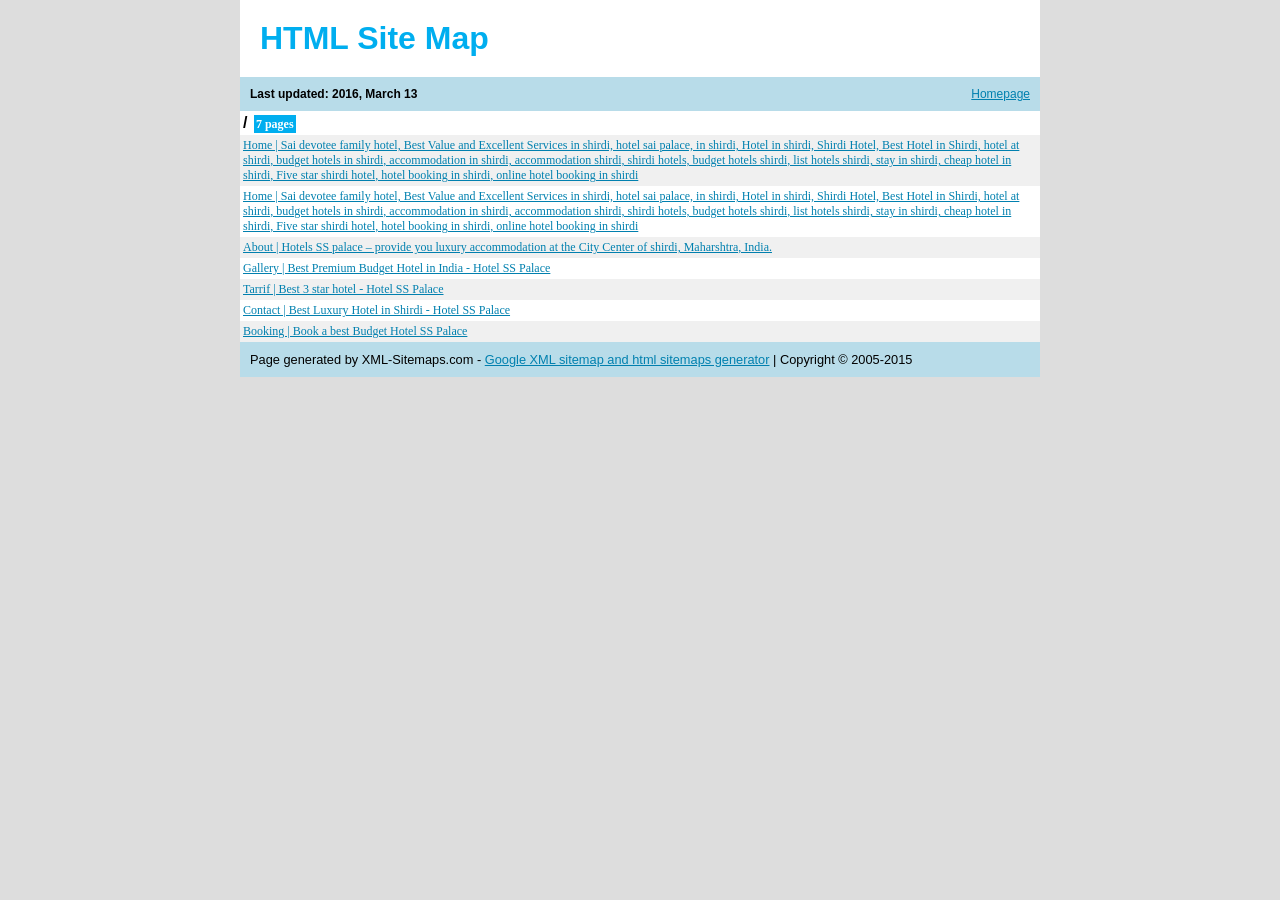
<file: sitemap.html>
<!DOCTYPE html PUBLIC "-//W3C//DTD XHTML 1.0 Transitional//EN" "http://www.w3.org/TR/xhtml1/DTD/xhtml1-transitional.dtd">
<html>
<head>
<title>Site Map  Page 1 - Generated by www.xml-sitemaps.com</title>
<meta http-equiv="Content-type" content="text/html; charset=utf-8" />
<style type="text/css">
body {
background-color: #DDD;
font: normal 80%  "Trebuchet MS", "Helvetica", sans-serif;
margin:0;
text-align:center;
}
#cont{
margin:auto;
width:800px;
text-align:left;
}
a:link,a:visited {
color: #0180AF;
text-decoration: underline;
}
a:hover {
color: #666;
}
h1 {
background-color:#fff;
padding:20px;
color:#00AEEF;
text-align:left;
font-size:32px;
margin:0px;
}
h3 {
font-size:12px;
background-color:#B8DCE9;
margin:0px;
padding:10px;
}
h3 a {
float:right;
font-weight:normal;
display:block;
}
th {
text-align:center;
background-color:#00AEEF;
color:#fff;
padding:4px;
font-weight:normal;
font-size:12px;
}
td {
font-size:12px;
padding:3px;
text-align:left;
}
tr {background: #fff}
tr:nth-child(odd) {background: #f0f0f0}
#footer {
background-color:#B8DCE9;
padding:10px;
}
.pager,.pager a {
background-color:#00AEEF;
color:#fff;
padding:3px;
}
.lhead {
background-color:#fff;
padding:3px;
font-weight:bold;
font-size:16px;
}
.lpart {
background-color:#f0f0f0;
padding:0px;
}
.lpage {
font:normal 12px verdana;
}
.lcount {
background-color:#00AEEF;
color:#fff;
padding:2px;
margin:2px;
font:bold 12px verdana;
}
a.aemphasis {
color:#009;
font-weight:bold;
}
</style>

</head>
<body>
<div id="cont">
<h1>HTML Site Map</h1>
<h3><a href="http://hotelsspalace.com">Homepage</a>
Last updated: 2016, March 13
</h3>


<table cellpadding="0" cellspacing="0" border="0" width="100%">

<tr valign="top">
<td class="lpart" colspan="100"><div class="lhead">/
<span class="lcount">7 pages</span></div>

<table cellpadding="0" cellspacing="0" border="0" width="100%">

<tr><td class="lpage"><a href="http://hotelsspalace.com/" title="Home | Sai devotee family hotel, Best Value and Excellent Services in shirdi, hotel sai palace, in shirdi, Hotel in shirdi, Shirdi Hotel, Best Hotel in Shirdi, hotel at shirdi, budget hotels in shirdi, accommodation in shirdi, accommodation shirdi, shirdi hotels, budget hotels shirdi, list hotels shirdi, stay in shirdi, cheap hotel in shirdi, Five star shirdi hotel, hotel booking in shirdi, online hotel booking in shirdi">Home | Sai devotee family hotel, Best Value and Excellent Services in shirdi, hotel sai palace, in shirdi, Hotel in shirdi, Shirdi Hotel, Best Hotel in Shirdi, hotel at shirdi, budget hotels in shirdi, accommodation in shirdi, accommodation shirdi, shirdi hotels, budget hotels shirdi, list hotels shirdi, stay in shirdi, cheap hotel in shirdi, Five star shirdi hotel, hotel booking in shirdi, online hotel booking in shirdi</a></td></tr>
<tr><td class="lpage"><a href="http://hotelsspalace.com/index.html" title="Home | Sai devotee family hotel, Best Value and Excellent Services in shirdi, hotel sai palace, in shirdi, Hotel in shirdi, Shirdi Hotel, Best Hotel in Shirdi, hotel at shirdi, budget hotels in shirdi, accommodation in shirdi, accommodation shirdi, shirdi hotels, budget hotels shirdi, list hotels shirdi, stay in shirdi, cheap hotel in shirdi, Five star shirdi hotel, hotel booking in shirdi, online hotel booking in shirdi">Home | Sai devotee family hotel, Best Value and Excellent Services in shirdi, hotel sai palace, in shirdi, Hotel in shirdi, Shirdi Hotel, Best Hotel in Shirdi, hotel at shirdi, budget hotels in shirdi, accommodation in shirdi, accommodation shirdi, shirdi hotels, budget hotels shirdi, list hotels shirdi, stay in shirdi, cheap hotel in shirdi, Five star shirdi hotel, hotel booking in shirdi, online hotel booking in shirdi</a></td></tr>
<tr><td class="lpage"><a href="http://hotelsspalace.com/about.html" title="About |  Hotels SS palace – provide you luxury accommodation at the City Center of shirdi, Maharshtra, India.">About |  Hotels SS palace – provide you luxury accommodation at the City Center of shirdi, Maharshtra, India.</a></td></tr>
<tr><td class="lpage"><a href="http://hotelsspalace.com/gallery.html" title="Gallery | Best Premium Budget Hotel in India - Hotel SS Palace">Gallery | Best Premium Budget Hotel in India - Hotel SS Palace</a></td></tr>
<tr><td class="lpage"><a href="http://hotelsspalace.com/tarrif.html" title="Tarrif | Best 3 star hotel - Hotel SS Palace">Tarrif | Best 3 star hotel - Hotel SS Palace</a></td></tr>
<tr><td class="lpage"><a href="http://hotelsspalace.com/contact.html" title="Contact | Best Luxury Hotel in Shirdi - Hotel SS Palace">Contact | Best Luxury Hotel in Shirdi - Hotel SS Palace</a></td></tr>
<tr><td class="lpage"><a href="http://hotelsspalace.com/reservation.html" title="Booking | Book a best Budget Hotel SS Palace">Booking | Book a best Budget Hotel SS Palace</a></td></tr>
</table>
</td>
</tr>

</table>


<!--
Please note:
You are not allowed to remove the copyright notice below.
Thank you!
www.xml-sitemaps.com
-->
<div id="footer">
Page generated by XML-Sitemaps.com - <a target="_blank" href="https://www.xml-sitemaps.com">Google XML sitemap and html sitemaps generator</a>
|
Copyright &copy; 2005-2015

</div>
</div>
</body>
</html>
</file>
